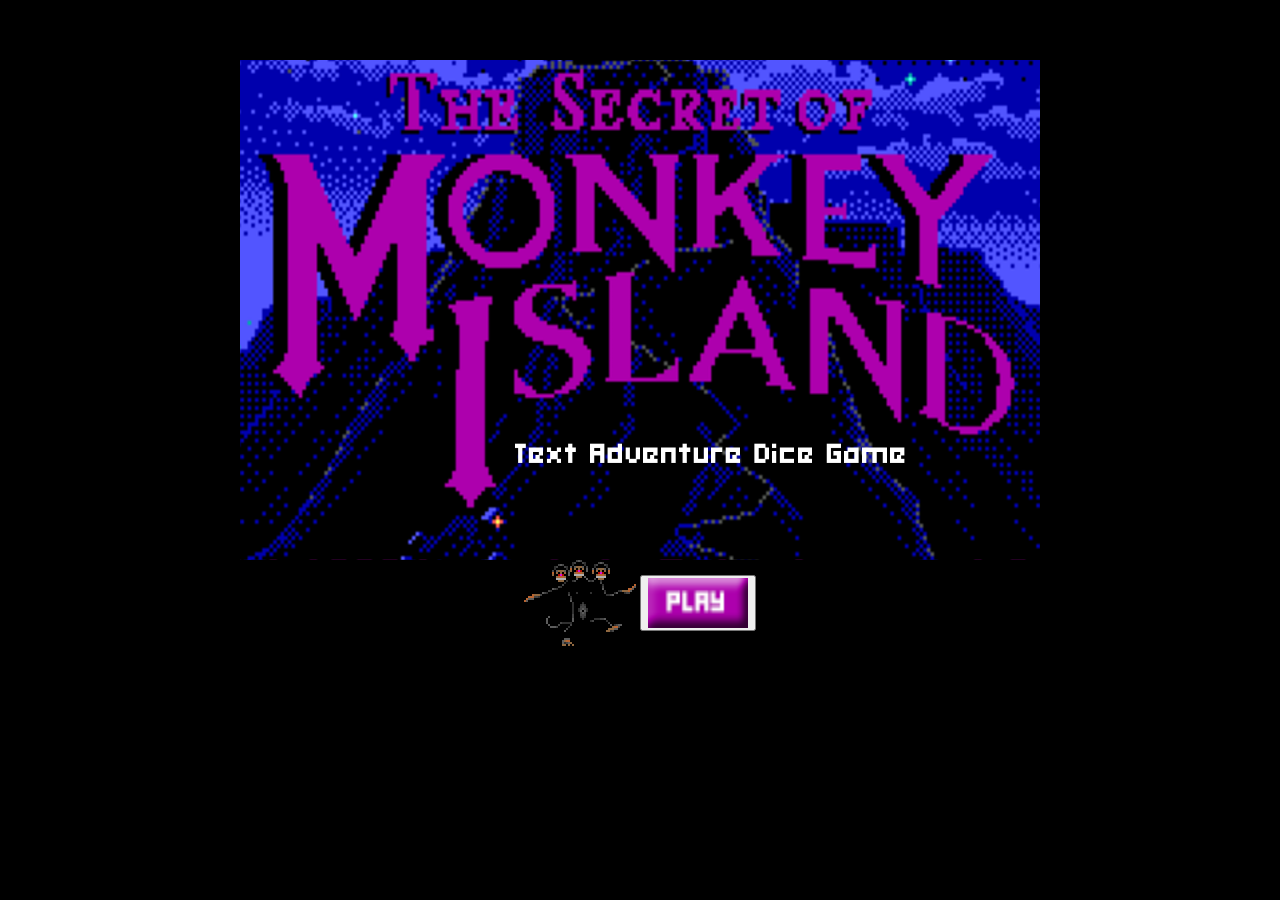
<file: index.html>
<!DOCTYPE html>
<html>
<head>
	<meta http-equiv="X-UA-Compatible" content="IE=edge">
  	<meta name="viewport" content="width=device-width, initial-scale=1">
	<title>Monkey Island</title>
	<link rel="stylesheet" href="https://maxcdn.bootstrapcdn.com/bootstrap/3.3.7/css/bootstrap.min.css" integrity="sha384-BVYiiSIFeK1dGmJRAkycuHAHRg32OmUcww7on3RYdg4Va+PmSTsz/K68vbdEjh4u" crossorigin="anonymous">
	<link rel="stylesheet" type="text/css" href="styles.css">
	<script src="DiceGame.js"></script>
</head>
<body class=general>
	<center>
		<br>
		<br>
		<br>
		<div class="container">
			<div class="row">
				<div class="col-sm-12">
					<img src="images/monkeyislandcoverimage.png"style="width: 800px;height: 500px;">
				</div>
			</div>
		<img src="images/threeheadedmonkey.gif"class="monkeygifborder"/>
		<button onclick="runDiceGame()"><img src="images/button.png" style="width:100px;height: 50px"/></button>
		</div>
	</center>

</body>
</html>
</file>
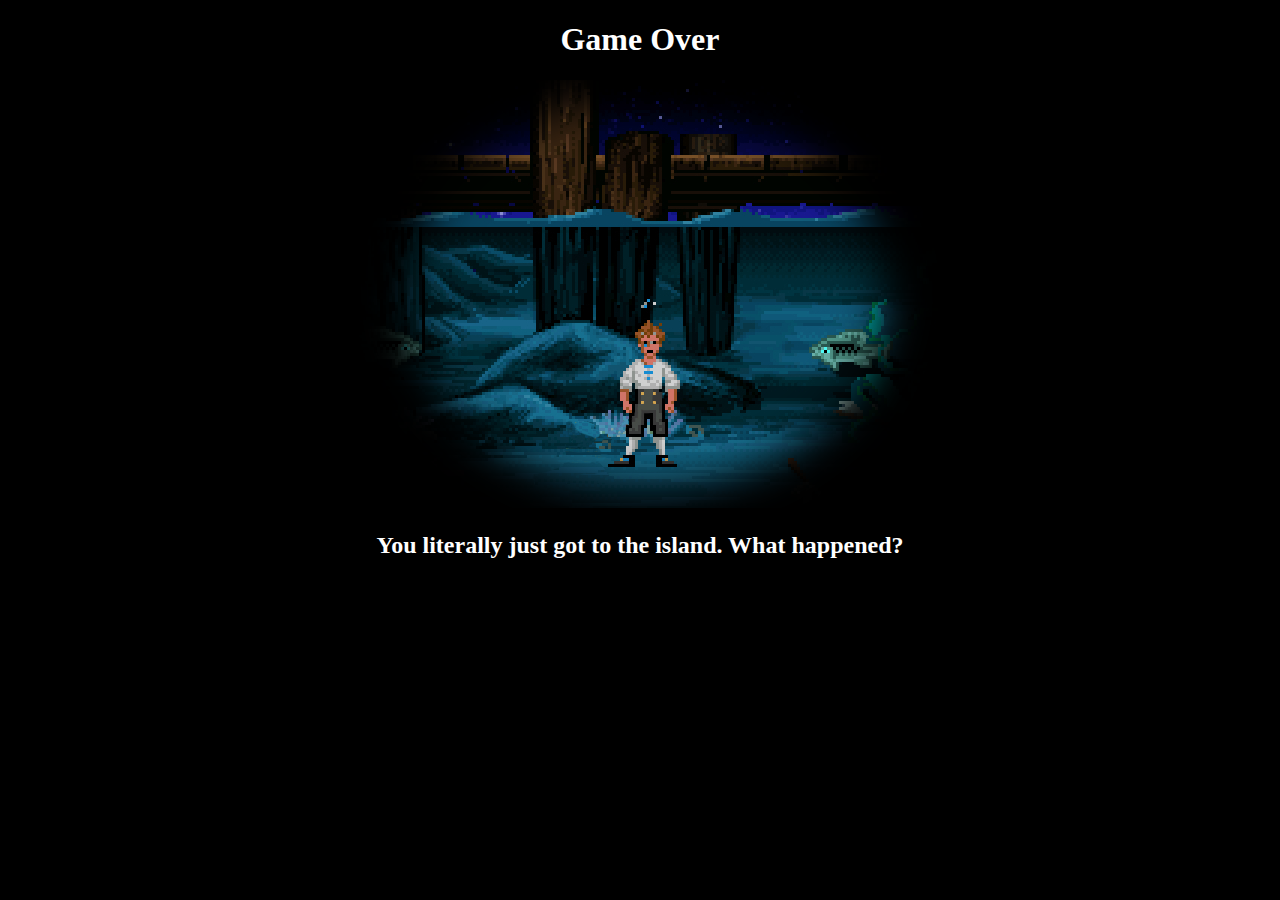
<file: gameover-drowned.html>
<!DOCTYPE html>
<html>
<head>
	<title>gameover-swordfight</title>
	<link rel="stylesheet" type="text/css" href="styles.css">
</head>
<body class="general">
	<center>
		<h1 style="color: white">Game Over</h1>
		<img src="images/drown.png"></>
		<h2 style="color: white">You literally just got to the island. What happened?</h2>
	</center>
</body>
</html>
</file>
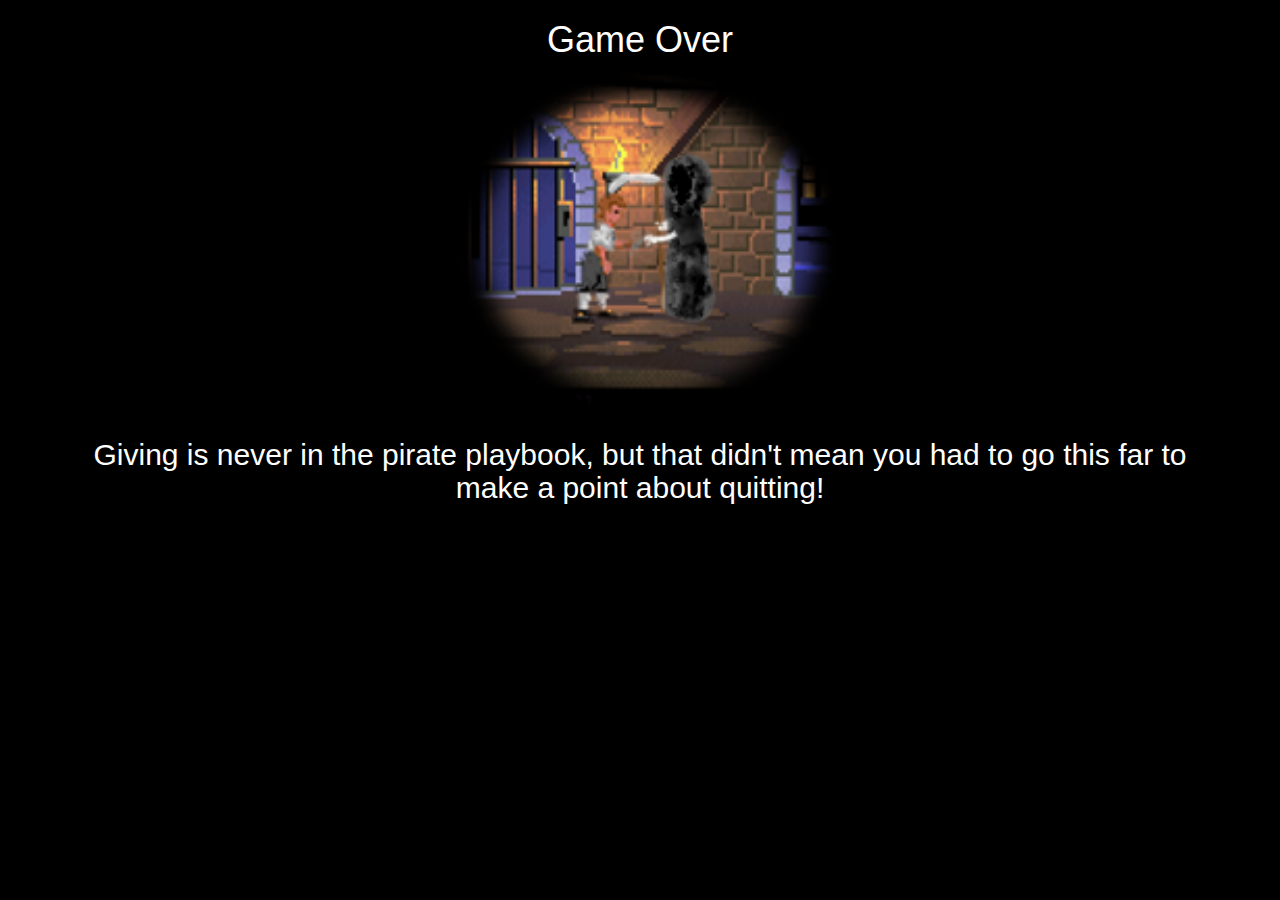
<file: gameover-give.html>
<!DOCTYPE html>
<html>
<head>
	<meta http-equiv="X-UA-Compatible" content="IE=edge">
  	<meta name="viewport" content="width=device-width, initial-scale=1">
	<title>gameover</title>
	<link rel="stylesheet" href="https://maxcdn.bootstrapcdn.com/bootstrap/3.3.7/css/bootstrap.min.css" integrity="sha384-BVYiiSIFeK1dGmJRAkycuHAHRg32OmUcww7on3RYdg4Va+PmSTsz/K68vbdEjh4u" crossorigin="anonymous">
	<link rel="stylesheet" type="text/css" href="styles.css">
</head>
<body class="general">
<center>
<div class="container">
	<div class="row">
				<h1 style="color: white">Game Over</h1>
			<img style="size: height:500px;width: 500px" src="images/give.png"></>
			<h2 style="color: white">Giving is never in the pirate playbook, but that didn't mean you had to go this far to make a point about quitting!</h2>
	</div>
</div>
	</center>
</body>
</html>
</file>
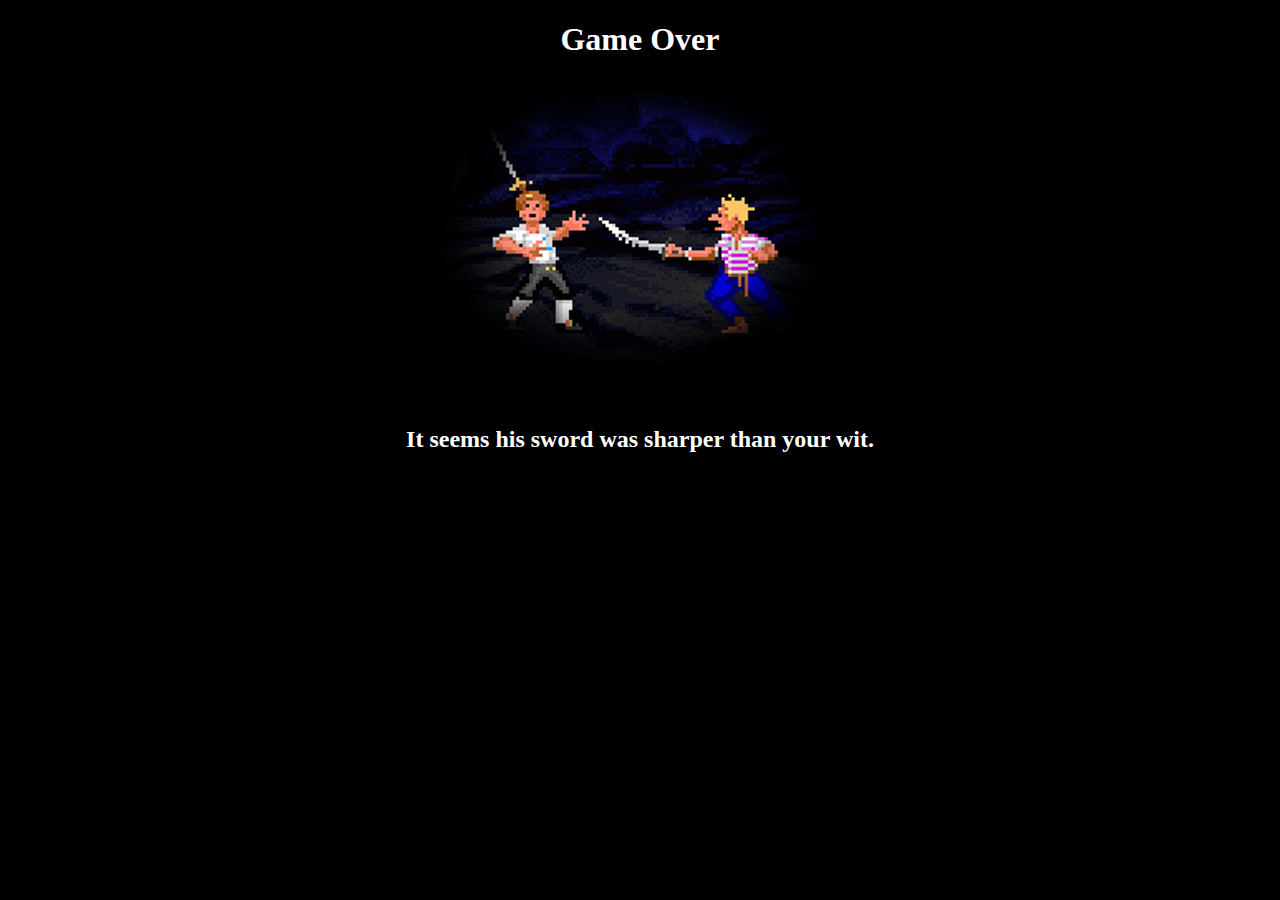
<file: gameover-sword.html>
<!DOCTYPE html>
<html>
<head>
	<title>gameover-drowned</title>
	<link rel="stylesheet" type="text/css" href="styles.css">
</head>
<body class="general">
	<center>
		<h1 style="color: white">Game Over</h1>
		<img src="images/swordfight.png"></>
		<h2 style="color: white">It seems his sword was sharper than your wit.</h2>
	</center>
</body>
</html>
</file>
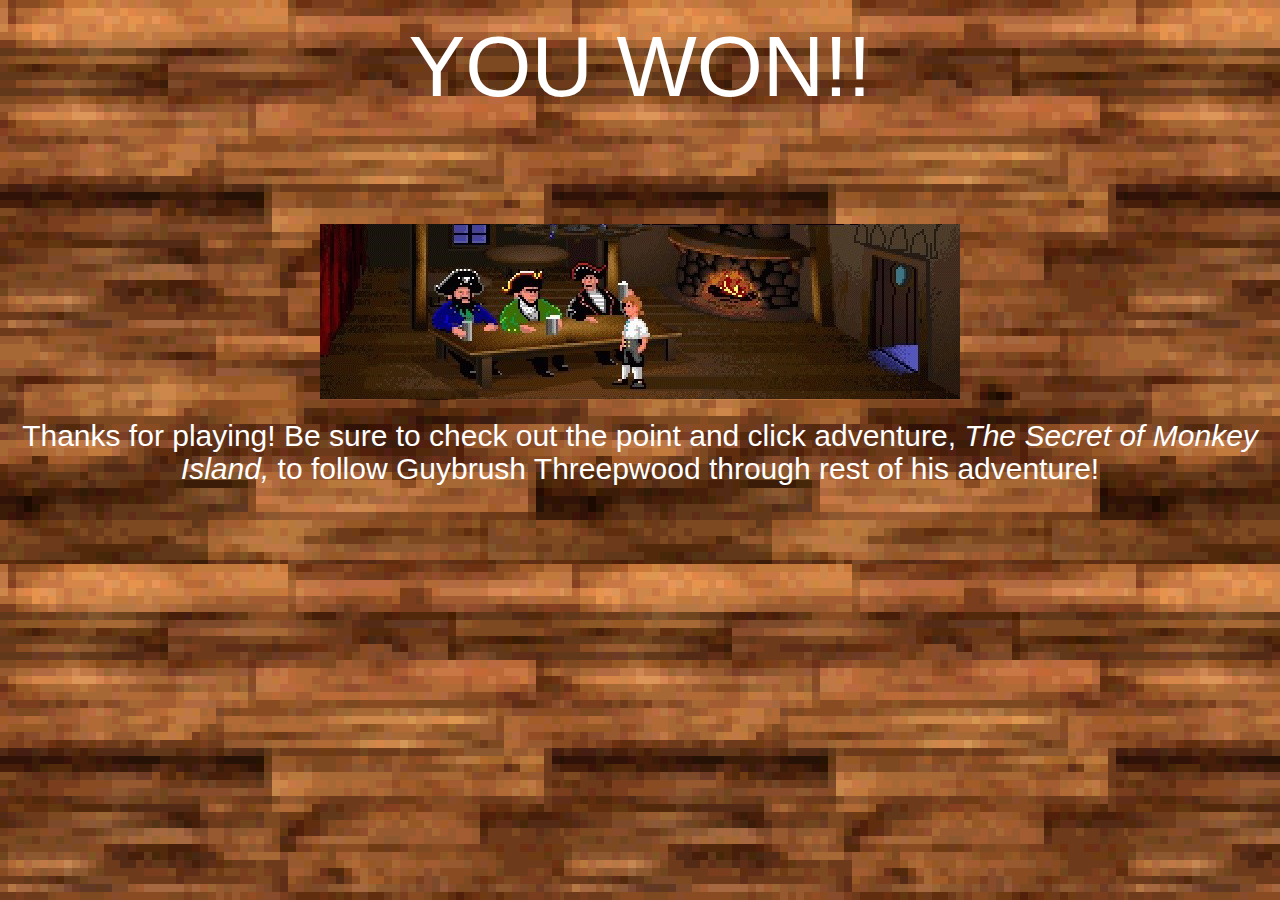
<file: successscreen.html>
<!DOCTYPE html>
<html>
<head>
	<meta http-equiv="X-UA-Compatible" content="IE=edge">
  	<meta name="viewport" content="width=device-width, initial-scale=1">
	<title>success</title>
	<link rel="stylesheet" href="https://maxcdn.bootstrapcdn.com/bootstrap/3.3.7/css/bootstrap.min.css" integrity="sha384-BVYiiSIFeK1dGmJRAkycuHAHRg32OmUcww7on3RYdg4Va+PmSTsz/K68vbdEjh4u" crossorigin="anonymous">
	<link rel="stylesheet" type="text/css" href="styles.css">
</head>
<body class=success>
	<center>
	<h1 style="color: white;font-size: 85px">YOU WON!!</h1>
	<br>
	<br>
	<br>
	<br>
	<br>
	<img style="border-color: black" src="images/importantlookingpirates.png">
	<h2 style="color: white">Thanks for playing! Be sure to check out the point and click adventure, <i>The Secret of Monkey Island, </i>  
	to follow Guybrush Threepwood through rest of his adventure!</h2>
	</center>
</body>
</html>
</file>
<file: styles.css>
.success {
	background-image: url("images/woodbkgrd.png");
	background-repeat:repeat-all;
}

.general {
	background-color: black;
}
.monkeygifborder {
	border:10px;
	border-color: white;
}

.jsscriptlink {
	background-image: url("images/button.png");
	border-color:black;
	border-width: 10px;
	
}
</file>
